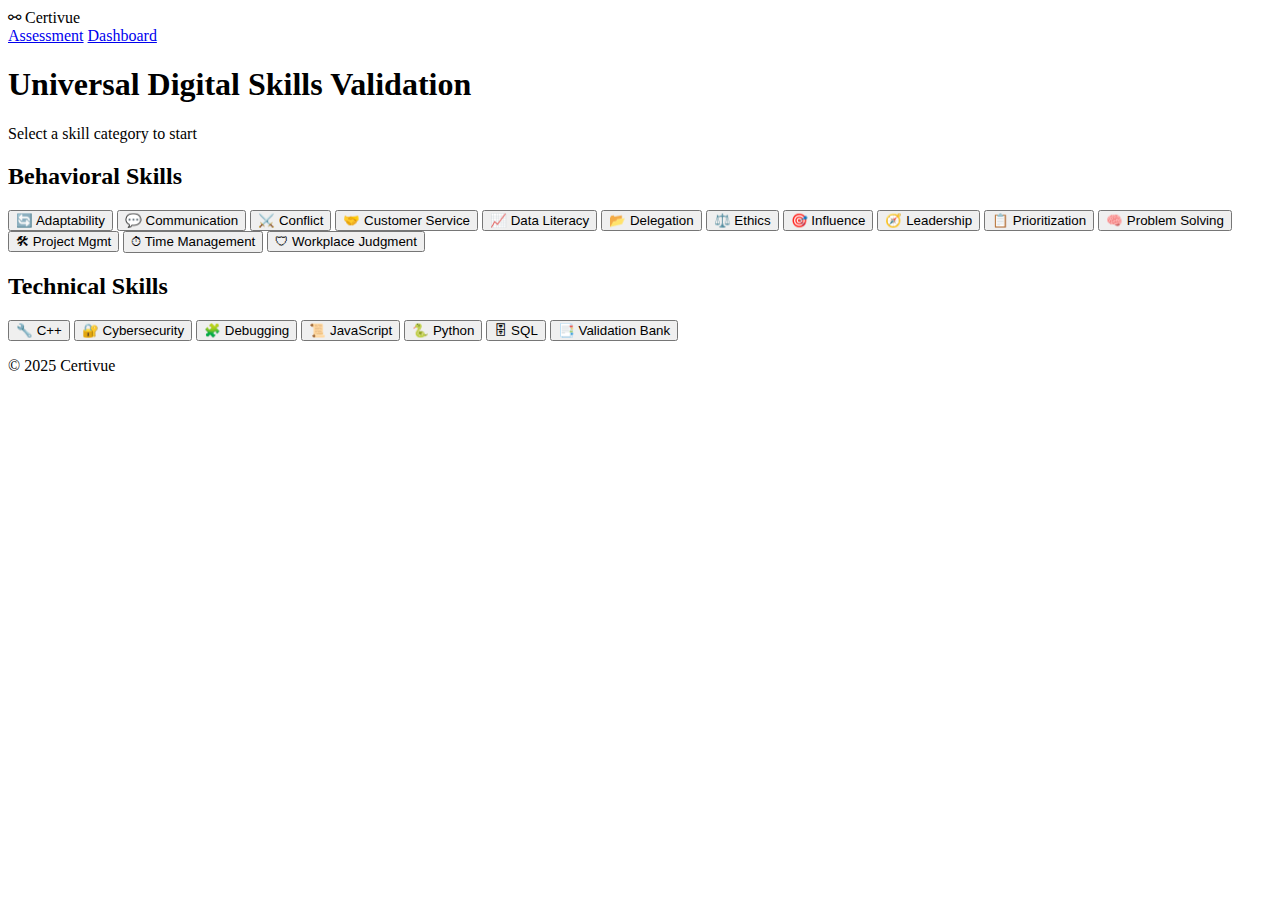
<file: index.html>
<!DOCTYPE html>
<html lang="en">
<head>
  <meta charset="UTF-8" />
  <meta name="viewport" content="width=device-width, initial-scale=1.0" />
  <title>Certivue | Universal Digital Skills Validation</title>
  <link rel="stylesheet" href="styles.css" />
</head>
<body>
  <header>
    <div class="navbar">
      <div class="logo">⚯ Certivue</div>
      <nav>
        <a href="#">Assessment</a>
        <a href="#">Dashboard</a>
      </nav>
    </div>
  </header>
  <main>
    <section class="intro">
      <h1>Universal Digital Skills Validation</h1>
      <p>Select a skill category to start</p>
    </section>
    <section class="skills">
      <h2>Behavioral Skills</h2>
      <div class="grid">
        <button onclick="loadSkill('adaptability_questions_certivue')">🔄 Adaptability</button>
        <button onclick="loadSkill('communication_questions_certivue')">💬 Communication</button>
        <button onclick="loadSkill('conflict_questions_certivue')">⚔️ Conflict</button>
        <button onclick="loadSkill('customer_service_questions_certivue')">🤝 Customer Service</button>
        <button onclick="loadSkill('data_literacy_questions_certivue')">📈 Data Literacy</button>
        <button onclick="loadSkill('delegation_questions_certivue')">📂 Delegation</button>
        <button onclick="loadSkill('ethics_in_tech_questions_certivue')">⚖️ Ethics</button>
        <button onclick="loadSkill('influence_persuasion_questions_certivue')">🎯 Influence</button>
        <button onclick="loadSkill('leadership_questions_combined_certivue')">🧭 Leadership</button>
        <button onclick="loadSkill('prioritization_questions_certivue')">📋 Prioritization</button>
        <button onclick="loadSkill('problem_solving_questions_certivue')">🧠 Problem Solving</button>
        <button onclick="loadSkill('project_management_questions_certivue')">🛠 Project Mgmt</button>
        <button onclick="loadSkill('time_management_questions_certivue')">⏱ Time Management</button>
        <button onclick="loadSkill('workplace_judgment_questions_certivue')">🛡 Workplace Judgment</button>
      </div>
      <h2>Technical Skills</h2>
      <div class="grid">
        <button onclick="loadSkill('cpp_questions_certivue')">🔧 C++</button>
        <button onclick="loadSkill('cybersecurity_questions_certivue')">🔐 Cybersecurity</button>
        <button onclick="loadSkill('debugging_questions_combined_certivue')">🧩 Debugging</button>
        <button onclick="loadSkill('javascript_questions_certivue')">📜 JavaScript</button>
        <button onclick="loadSkill('python_questions_certivue')">🐍 Python</button>
        <button onclick="loadSkill('sql_questions_certivue')">🗄 SQL</button>
        <button onclick="loadSkill('validation_bank_corrected_certivue')">📑 Validation Bank</button>
      </div>
    </section>
  </main>
  <footer>
    <p>© 2025 Certivue</p>
  </footer>
  <script src="main.js"></script>
</body>
</html>
</file>
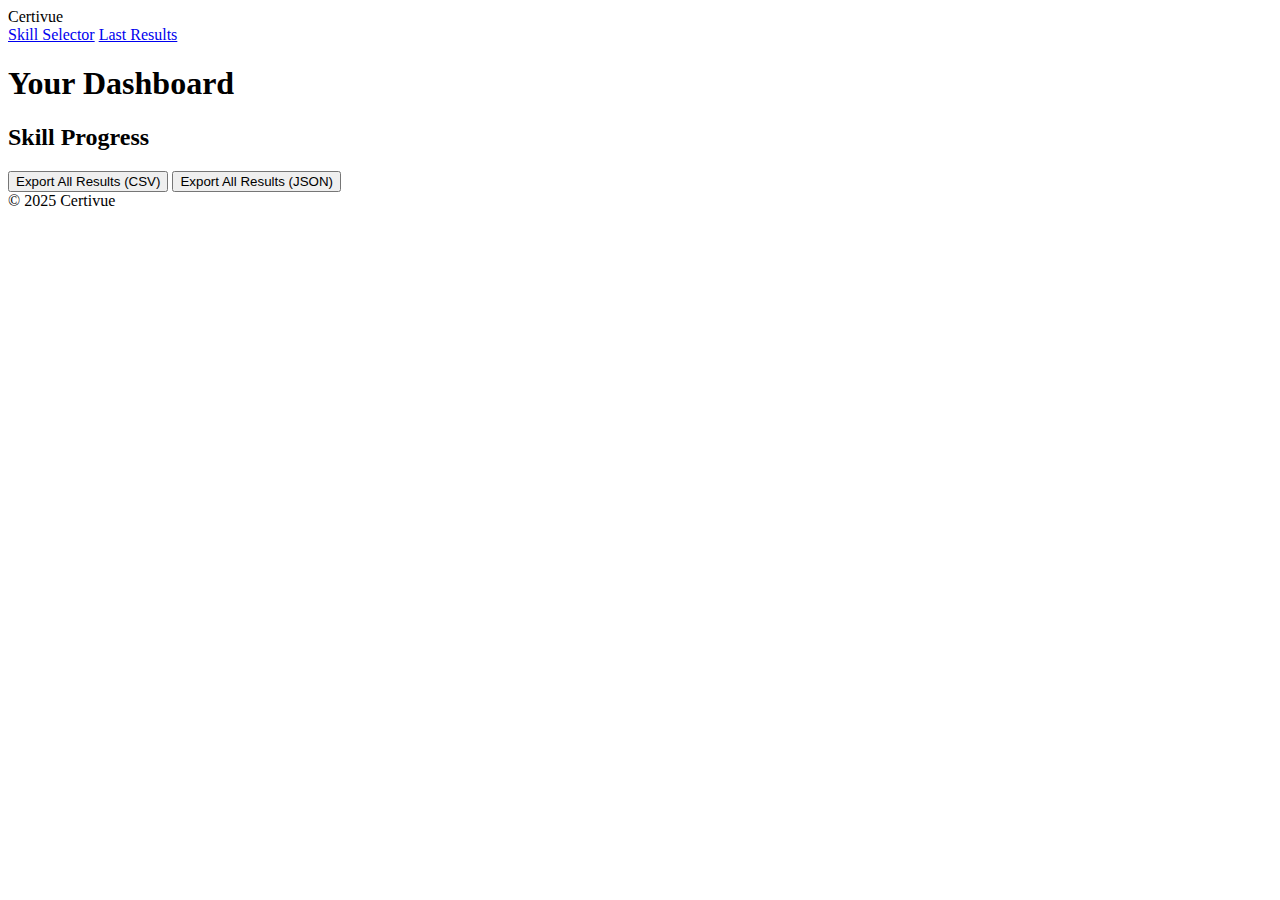
<file: dashboard.html>
<!DOCTYPE html>
<html lang="en">
<head>
  <meta charset="UTF-8">
  <title>Certivue Dashboard</title>
  <link rel="stylesheet" href="styles.css">
</head>
<body>
  <header>
    <div class="logo">Certivue</div>
    <nav>
      <a href="index.html">Skill Selector</a>
      <a href="results.html">Last Results</a>
    </nav>
  </header>
  <main>
    <h1>Your Dashboard</h1>
    <div id="dashboard-summary" class="summary-card"></div>
    <h2>Skill Progress</h2>
    <div id="skill-grid" class="grid"></div>
    <div class="export-buttons">
      <button onclick="downloadDashboardCSV()">Export All Results (CSV)</button>
      <button onclick="downloadDashboardJSON()">Export All Results (JSON)</button>
    </div>
  </main>
  <footer>&copy; 2025 Certivue</footer>
  <script src="main.js"></script>
</body>
</html>
</file>
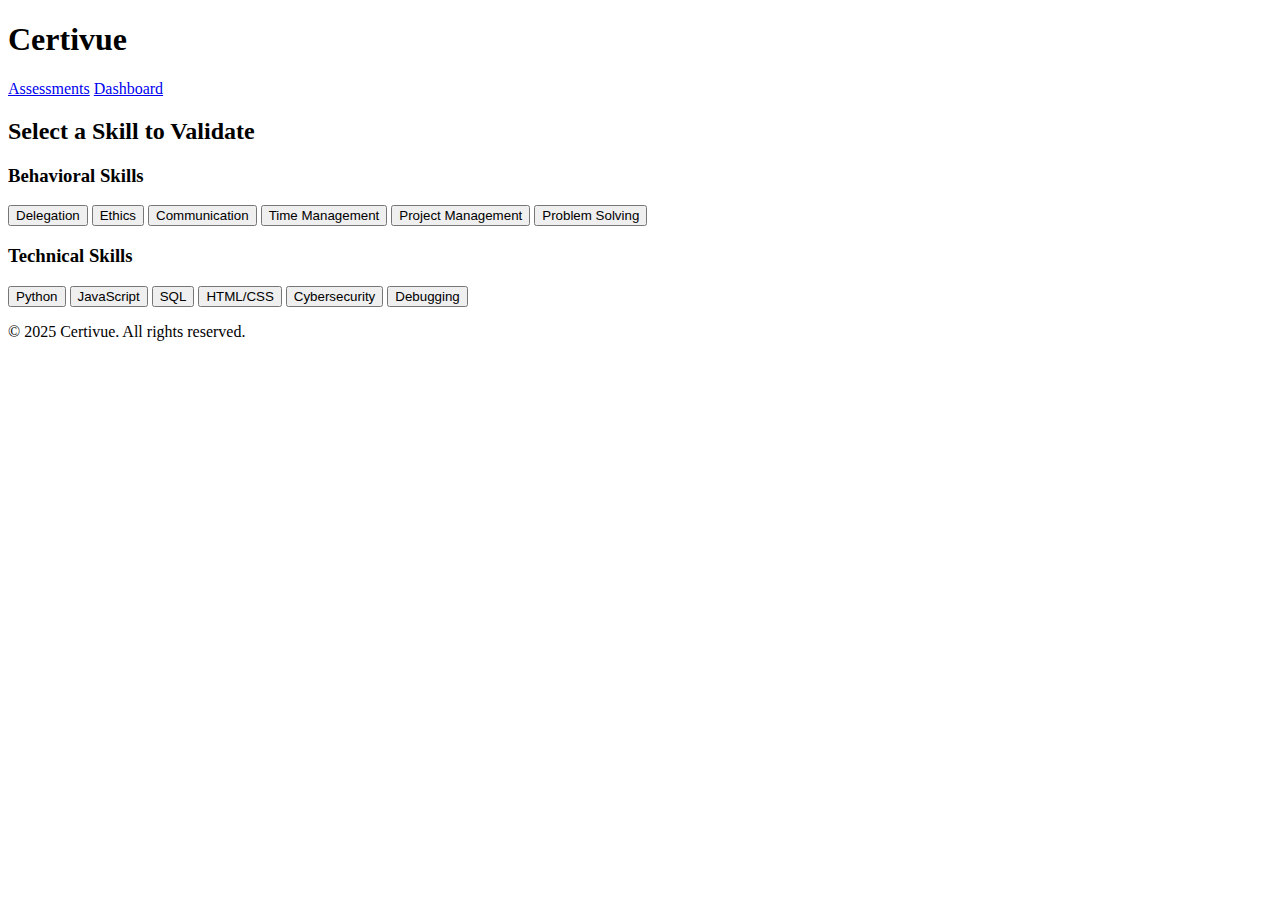
<file: index (1).html>
<!DOCTYPE html>
<html lang="en">
<head>
  <meta charset="UTF-8" />
  <meta name="viewport" content="width=device-width, initial-scale=1.0"/>
  <title>Certivue | Digital Skills Validation</title>
  <link rel="stylesheet" href="styles.css">
</head>
<body>
  <header class="navbar">
    <h1 class="logo">Certivue</h1>
    <nav>
      <a href="index.html" class="nav-link">Assessments</a>
      <a href="dashboard.html" class="nav-link">Dashboard</a>
    </nav>
  </header>

  <main class="container">
    <h2>Select a Skill to Validate</h2>

    <section class="skill-section">
      <h3>Behavioral Skills</h3>
      <div class="skills">
        <button onclick="startSkill('delegation')">Delegation</button>
        <button onclick="startSkill('ethics')">Ethics</button>
        <button onclick="startSkill('communication')">Communication</button>
        <button onclick="startSkill('timeManagement')">Time Management</button>
        <button onclick="startSkill('projectManagement')">Project Management</button>
        <button onclick="startSkill('problemSolving')">Problem Solving</button>
      </div>
    </section>

    <section class="skill-section">
      <h3>Technical Skills</h3>
      <div class="skills">
        <button onclick="startSkill('python')">Python</button>
        <button onclick="startSkill('javascript')">JavaScript</button>
        <button onclick="startSkill('sql')">SQL</button>
        <button onclick="startSkill('html')">HTML/CSS</button>
        <button onclick="startSkill('cybersecurity')">Cybersecurity</button>
        <button onclick="startSkill('debugging')">Debugging</button>
      </div>
    </section>

    <section id="question-section" style="display:none;">
      <div id="progress"></div>
      <h2 id="question-text"></h2>
      <div id="answer-options"></div>
      <button id="next-btn" style="display:none;">Next</button>
    </section>

    <section id="result-section" style="display:none;">
      <h2>Your Assessment Result</h2>
      <p id="result-description"></p>
      <a id="download-results" href="#" download="certivue-results.txt">Download Results</a>
    </section>
  </main>

  <footer>
    <p>&copy; 2025 Certivue. All rights reserved.</p>
  </footer>

  <script src="script.js"></script>
</body>
</html>
</file>
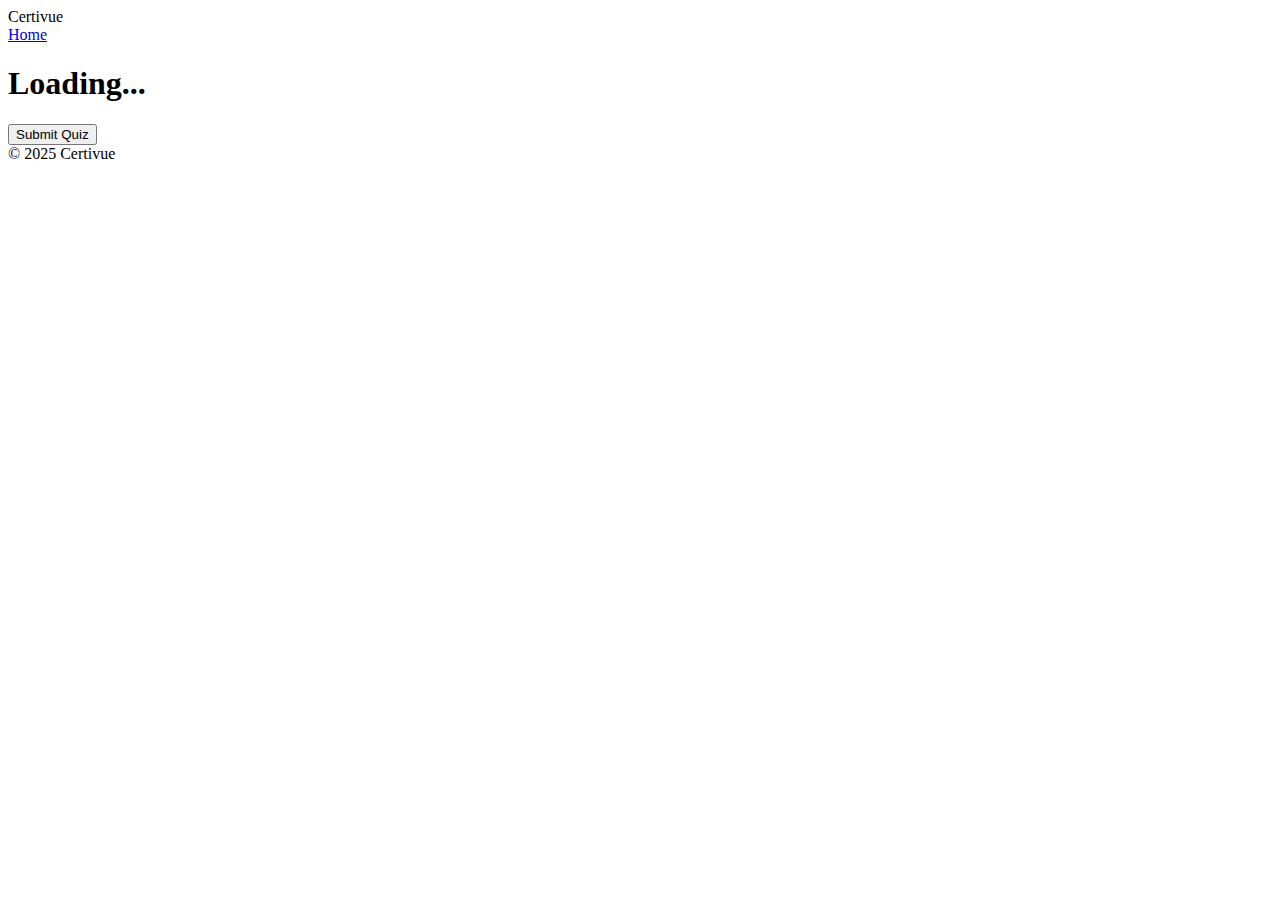
<file: quiz.html>
<!DOCTYPE html>
<html lang="en">
<head>
  <meta charset="UTF-8">
  <title>Certivue | Take Quiz</title>
  <link rel="stylesheet" href="styles.css">
  <script>
    document.addEventListener('contextmenu', event => event.preventDefault());
    document.addEventListener('keydown', function(e) {
      if (e.ctrlKey && ['c', 'v', 'u'].includes(e.key.toLowerCase()) || e.key === 'F12') {
        e.preventDefault();
        alert('This action is disabled during the assessment.');
      }
    });
  </script>
</head>
<body>
  <header>
    <div class="logo">Certivue</div>
    <nav><a href="index.html">Home</a></nav>
  </header>
  <main>
    <h1 id="quiz-title">Loading...</h1>
    <form id="quiz-form"></form>
    <button id="submit-btn" onclick="submitQuiz()">Submit Quiz</button>
  </main>
  <footer>&copy; 2025 Certivue</footer>
  <script src="main.js"></script>
</body>
</html>
</file>
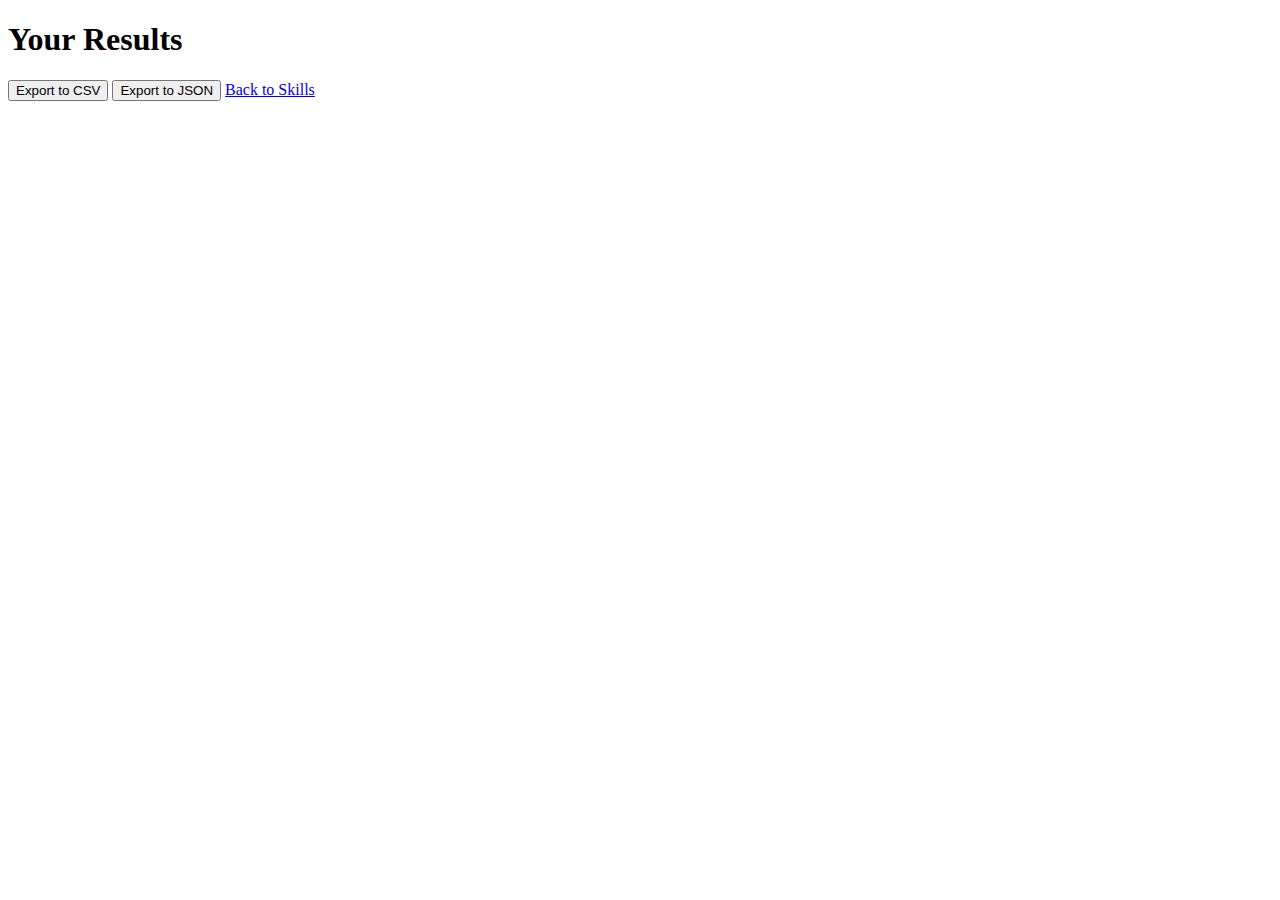
<file: results.html>
<!DOCTYPE html>
<html lang="en">
<head>
  <meta charset="UTF-8">
  <title>Certivue | Results</title>
  <link rel="stylesheet" href="styles.css">
</head>
<body>
  <main>
    <h1>Your Results</h1>
    <div id="summary"></div>
    <button onclick="downloadCSV()">Export to CSV</button>
    <button onclick="downloadJSON()">Export to JSON</button>
    <a href="index.html">Back to Skills</a>
  </main>
  <script src="main.js"></script>
</body>
</html>
</file>
<file: styles.css>
/* CSS Placeholder */
</file>
